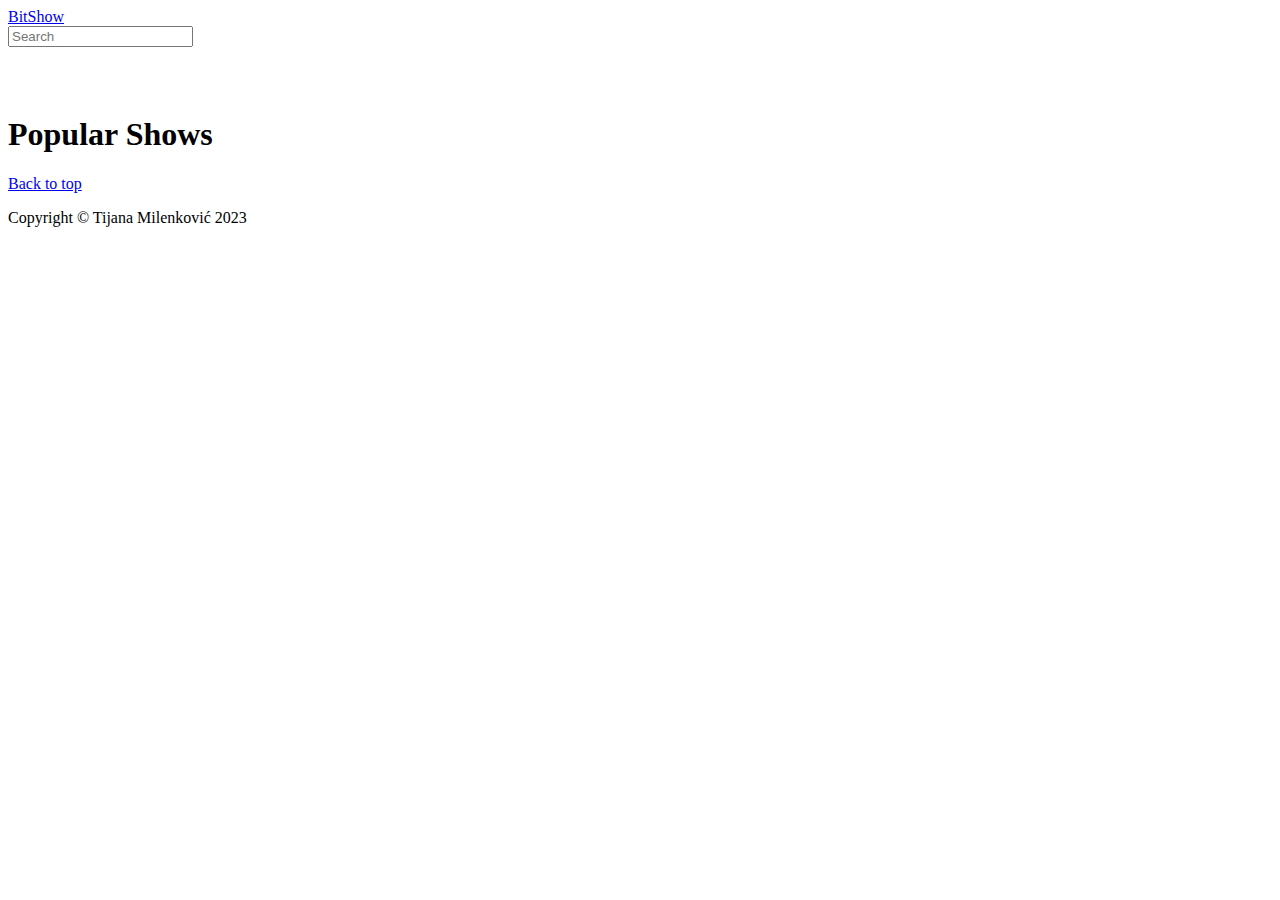
<file: index.html>
<!doctype html>
<html lang="en">
  <head>
    <meta charset="utf-8">
    <meta name="viewport" content="width=device-width, initial-scale=1">
    <title>Bit Show</title>
    <link rel="stylesheet" href="https://cdnjs.cloudflare.com/ajax/libs/animate.css/4.1.1/animate.min.css"/>
    <link href="https://cdn.jsdelivr.net/npm/bootstrap@5.3.0-alpha1/dist/css/bootstrap.min.css" rel="stylesheet" integrity="sha384-GLhlTQ8iRABdZLl6O3oVMWSktQOp6b7In1Zl3/Jr59b6EGGoI1aFkw7cmDA6j6gD" crossorigin="anonymous">
    <link rel="stylesheet" href="./css/style.css">
  </head>
  <body>
    <header class="sticky-top">
      <nav class="navbar bg-dark" data-bs-theme="dark">
        <div class="container-fluid gx-0 d-flex justify-content-around">
          <a href="#" class="navbar-brand" id="home">BitShow</a>
          <div class="dropdown">
              <input class="form-control searchField dropdown-toggle" type="text" placeholder="Search" id="search-dropdown" data-toggle="dropdown" aria-haspopup="true" aria-expanded="false">
              <ul class="results dropdown-menu" aria-labelledby="search-dropdown"></ul>
          </div>
        </div>
      </nav>
    </header>
    <section id="top">
      <h1 id="first" class="text-center m-3 mb-3">Popular Shows</h1>
      <div class="container d-flex justify-content-center main flex-wrap">
        <div class="row d-flex justify-content-center gap-3" id="mainRow"></div>
      </div>
      <div class="container d-flex justify-content-around"><a href="#top" class="btn shadow-lg btn-outline-primary btn-lg">Back to top</a></div>
    </section>
    <footer class="bg-dark text-center text-white p-3 mt-3">
      <p class="mt-2">Copyright © Tijana Milenković 2023</p>
    </footer>
    <script src="./js/data.js"></script>
    <script src="./js/ui.js"></script>
    <script src="./js/app.js"></script>
  </body>
</html>
</file>
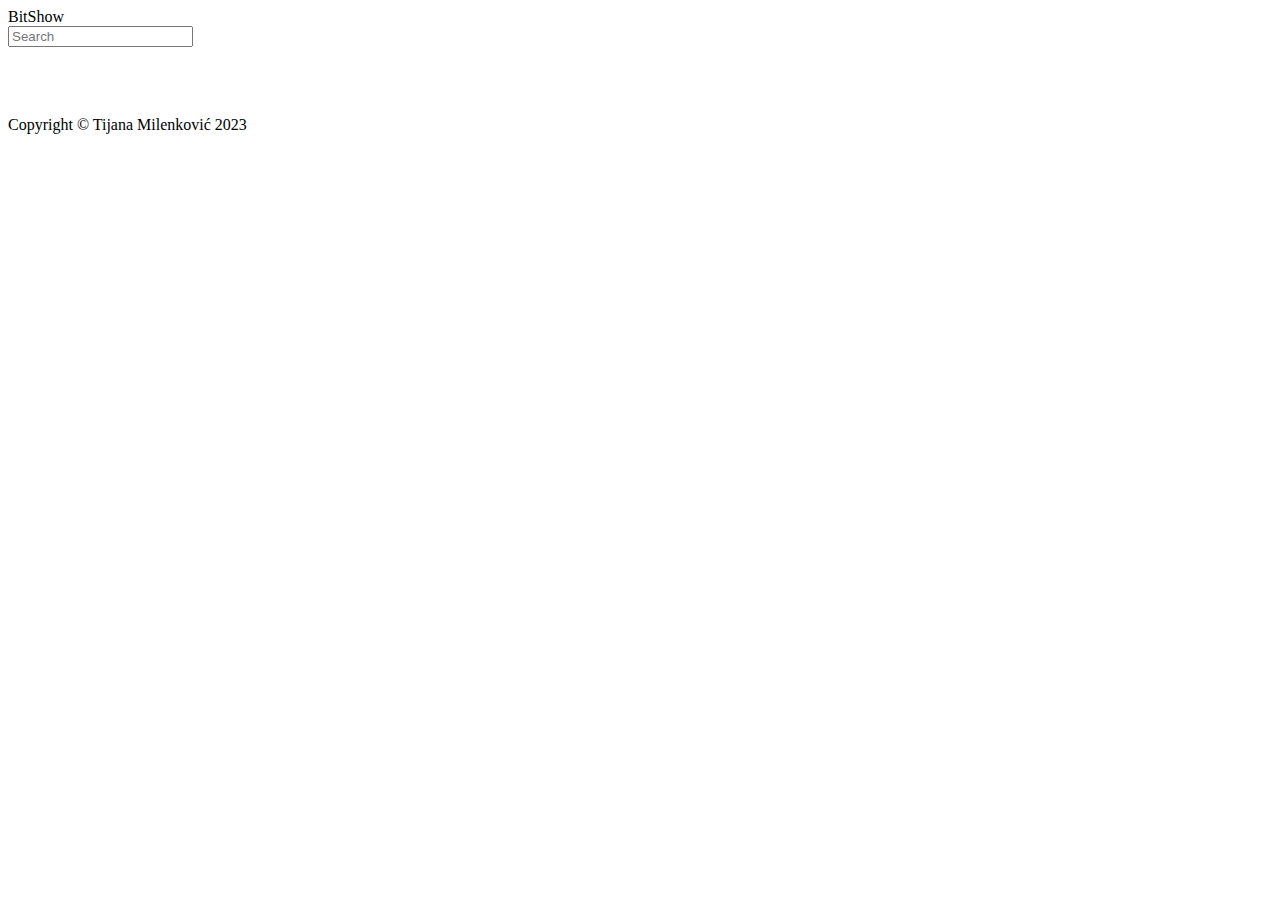
<file: showInfoPage.html>
<!doctype html>
<html lang="en">
  <head>
    <meta charset="utf-8">
    <meta name="viewport" content="width=device-width, initial-scale=1">
    <title>Bit Show-Project</title>
    <link href="https://cdn.jsdelivr.net/npm/bootstrap@5.3.0-alpha1/dist/css/bootstrap.min.css" rel="stylesheet" integrity="sha384-GLhlTQ8iRABdZLl6O3oVMWSktQOp6b7In1Zl3/Jr59b6EGGoI1aFkw7cmDA6j6gD" crossorigin="anonymous">
    <link rel="stylesheet" href="./css/style.css">
  </head>
  <body>
    <header>
        <nav class="navbar bg-dark" data-bs-theme="dark">
            <div class="container-fluid d-flex justify-content-around">
                <a class="navbar-brand">BitShow</a>
                <form class="d-flex" role="search">
                  <input class="form-control" type="search" placeholder="Search" aria-label="Search">
                </form>
            </div>
        </nav>
    </header>
    <section>
      <h1 class="titleShow"></h1>
        <div class="container-fluid d-flex justify-content-center">
        <div class="row detailedShow"></div>
        </div>
    </section>
   

    <footer class="bg-dark text-center text-white p-3">
        <p class="mt-2">Copyright © Tijana Milenković 2023</p>
    </footer>
    <script src="./js/data.js"></script>
    <script src="./js/ui.js"></script>
    <script src="./js/app.js"></script>
  </body>
</html>
</file>
<file: css/style.css>
.card-img-top {
  height: 80%;
}

section {
  padding-top: 3rem;
}

.main {
  width: 80%;
}

.results {
  position: absolute;
  display: none;
  z-index: 999;
  overflow-y: auto;
  width: 13em;
}

.card {
  --bs-card-border-color:none;
}

.col-md-12 {
  cursor: default;
}

footer {
  cursor: default;
}

h1 {
  cursor: default;
}

.card h6 {
  cursor: pointer;
}

.btn-outline-primary {
  --bs-btn-border-color: none;
}

.animation:hover {
  animation: pulse 2s ease-in-out infinite;
}

@keyframes pulse {
  0% {
    transform: scale(1);
  }
  50% {
    transform: scale(1.1);
  }
  100% {
    transform: scale(1);
  }
}
@media screen and (max-width: 2560px) {
  .card-title {
    font-size: 1.5rem;
  }
}
@media screen and (max-width: 1440px) {
  .list-group {
    max-height: 500px;
    font-size: 0.9rem;
  }
  .col-md-6 {
    max-height: 100%;
  }
  .list-group-item {
    line-height: 1.5;
    font-size: 1rem;
  }
  .card {
    --bs-card-spacer-x: 0rem;
  }
  .img-fluid {
    max-height: 900px;
  }
}
@media screen and (max-width: 1024px) {
  .list-group-item {
    font-size: 0.8rem;
    --bs-list-group-item-padding-y: 0rem;
    --bs-body-line-height: none;
  }
}
@media screen and (max-width: 768px) {
  .list-group-item {
    font-size: 0.7rem;
  }
}

/*# sourceMappingURL=style.css.map */
</file>
